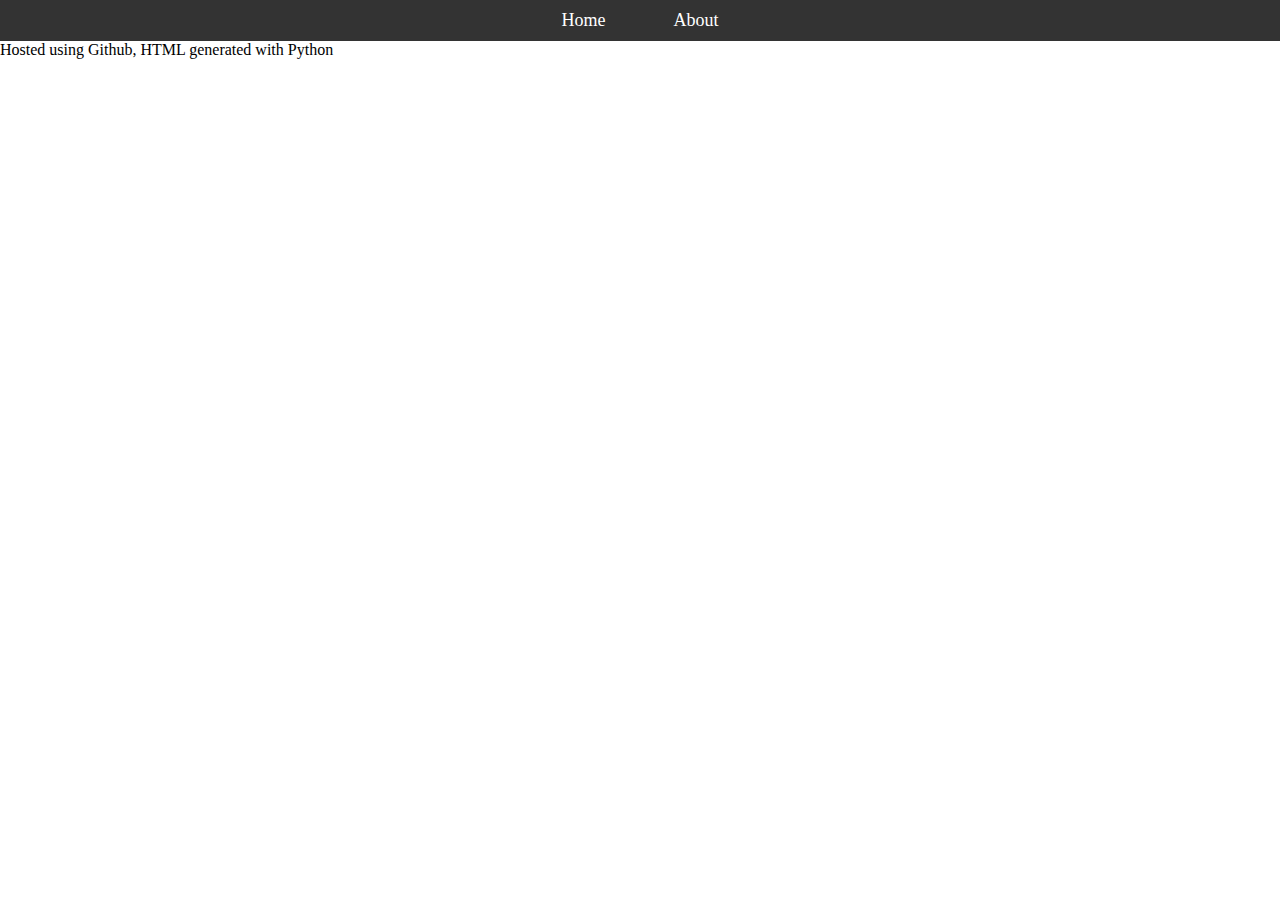
<file: about.html>
<!DOCTYPE html>
<html lang="en">

<head>
    <meta charset="UTF-8">
    <meta name="viewport" content="width=device-width, initial-scale=1.0">
    <link rel="stylesheet" href="style.css">
    <title>Jordtsro</title>
</head>

<body>
    <nav class="navbar">
        <ul>
            <li><a href="index.html">Home</a></li>
            <li><a href="about.html">About</a></li>
        </ul>
    </nav>
    <div>
        <p>Hosted using Github, HTML generated with Python</p>
    </div>
</body>

</html>
</file>
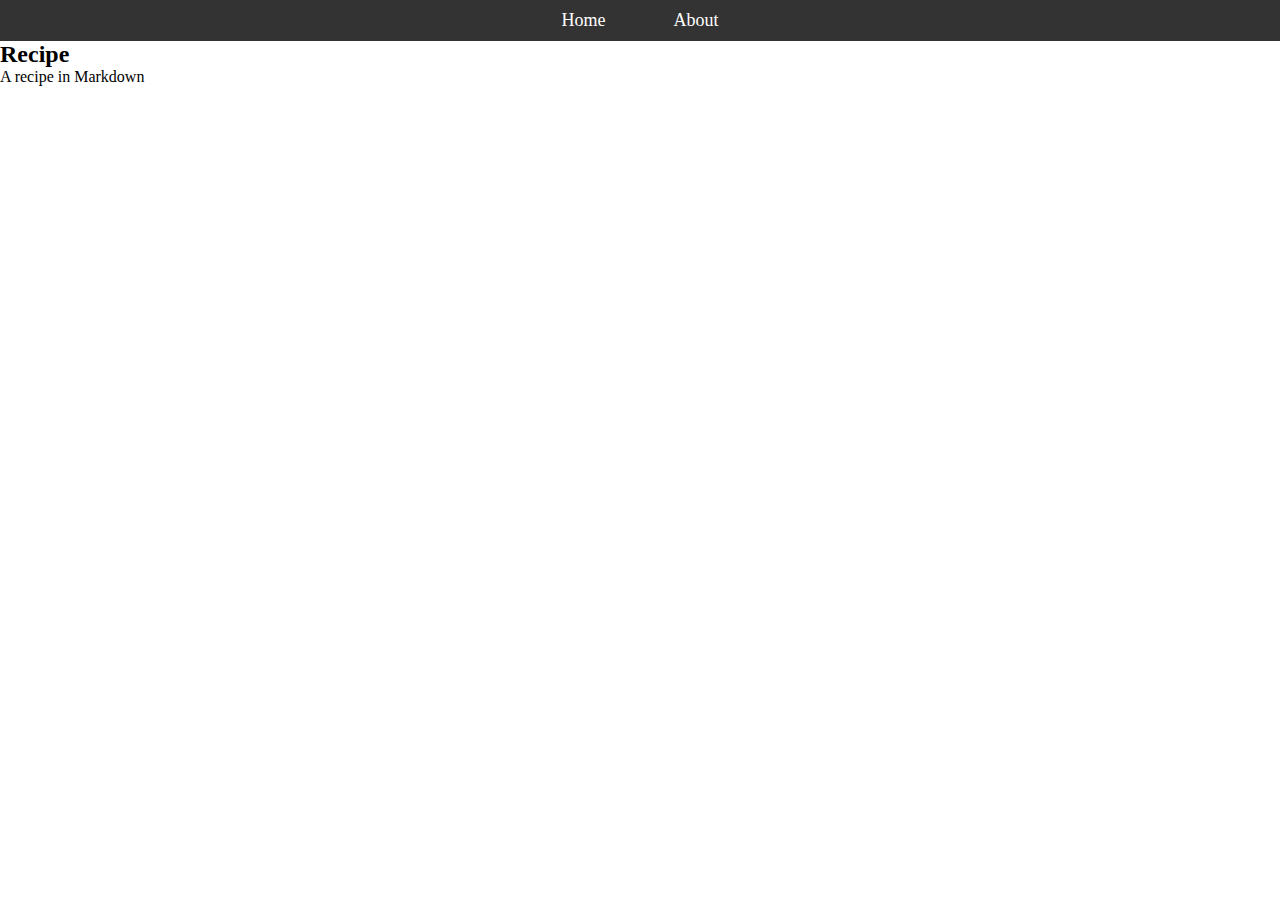
<file: recipes/a_third_recipe.html>
<!DOCTYPE html>
<html lang="en">

<head>
    <meta charset="UTF-8">
    <meta name="viewport" content="width=device-width, initial-scale=1.0">
    <link rel="stylesheet" href="../style.css">
    <title>Jordtsro</title>
</head>

<body>
    <nav class="navbar">
        <ul>
            <li><a href="../index.html">Home</a></li>
            <li><a href="../about.html">About</a></li>
        </ul>
    </nav>
    <div>
        <h2>Recipe</h2>
<p>A recipe in Markdown</p>
    </div>
</body>

</html>
</file>
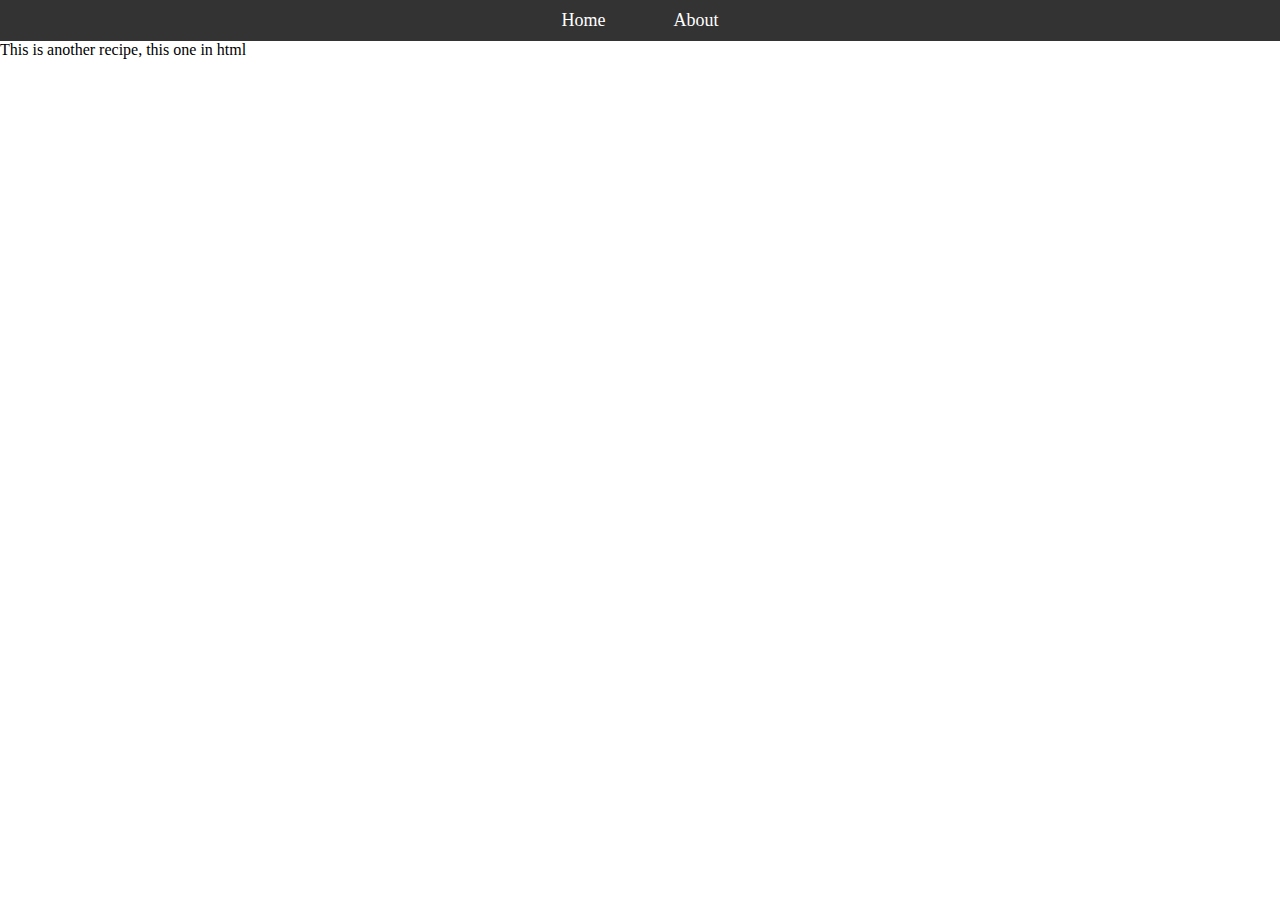
<file: recipes/some_other_recipe.html>
<!DOCTYPE html>
<html lang="en">

<head>
    <meta charset="UTF-8">
    <meta name="viewport" content="width=device-width, initial-scale=1.0">
    <link rel="stylesheet" href="../style.css">
    <title>Jordtsro</title>
</head>

<body>
    <nav class="navbar">
        <ul>
            <li><a href="../index.html">Home</a></li>
            <li><a href="../about.html">About</a></li>
        </ul>
    </nav>
    <div>
        <p>
    This is another recipe, this one in html
</p>
    </div>
</body>

</html>
</file>
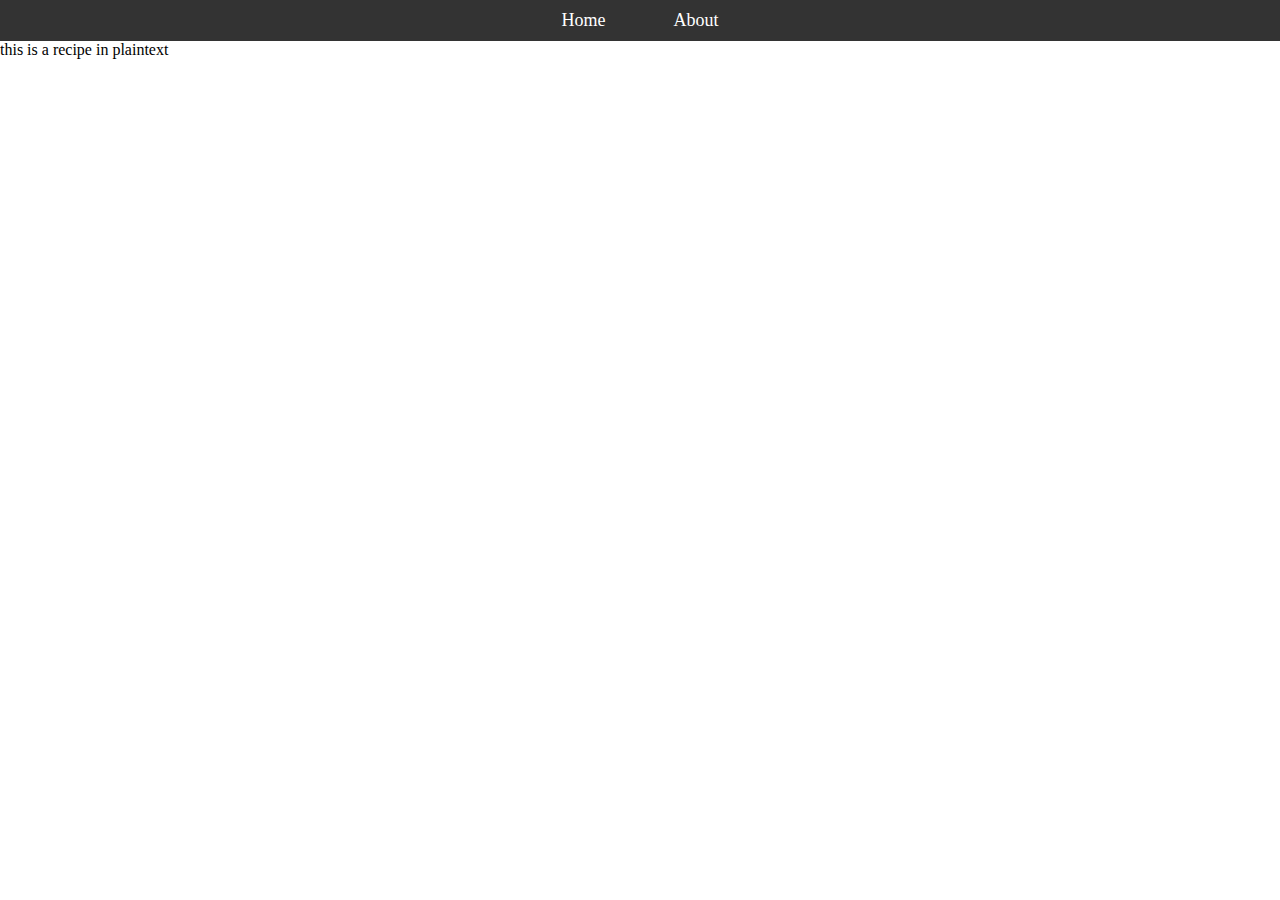
<file: recipes/some_recipe.html>
<!DOCTYPE html>
<html lang="en">

<head>
    <meta charset="UTF-8">
    <meta name="viewport" content="width=device-width, initial-scale=1.0">
    <link rel="stylesheet" href="../style.css">
    <title>Jordtsro</title>
</head>

<body>
    <nav class="navbar">
        <ul>
            <li><a href="../index.html">Home</a></li>
            <li><a href="../about.html">About</a></li>
        </ul>
    </nav>
    <div>
        this is a recipe in plaintext
    </div>
</body>

</html>
</file>
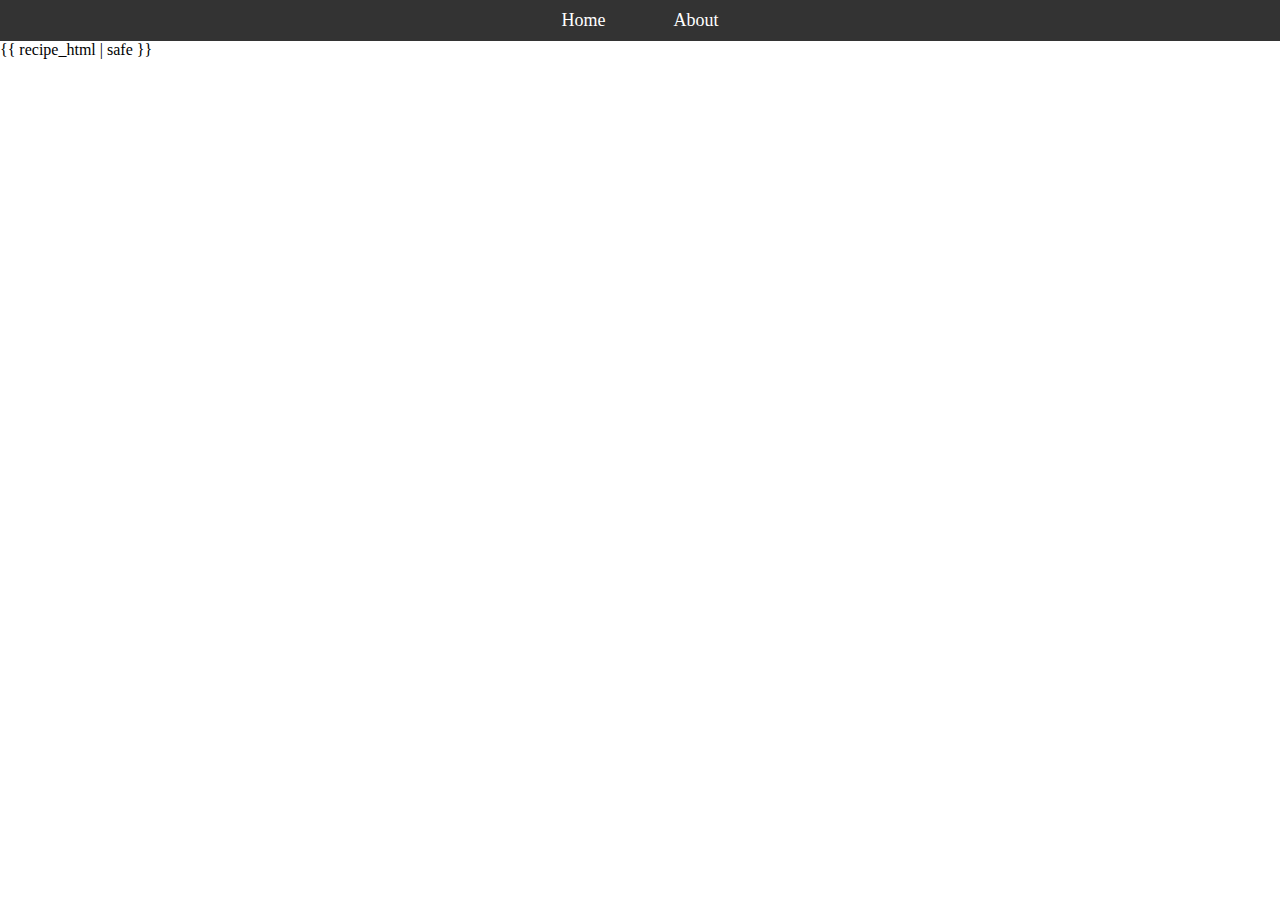
<file: templates/recipe.html>
<!DOCTYPE html>
<html lang="en">

<head>
    <meta charset="UTF-8">
    <meta name="viewport" content="width=device-width, initial-scale=1.0">
    <link rel="stylesheet" href="../style.css">
    <title>Jordtsro</title>
</head>

<body>
    <nav class="navbar">
        <ul>
            <li><a href="../index.html">Home</a></li>
            <li><a href="../about.html">About</a></li>
        </ul>
    </nav>
    <div>
        {{ recipe_html | safe }}
    </div>
</body>

</html>
</file>
<file: style.css>
/* Reset margin and padding */
* {
    margin: 0;
    padding: 0;
    box-sizing: border-box;
  }
  
  /* Style the navbar */
  .navbar {
    background-color: #333;
    padding: 10px 0;
    text-align: center;
  }
  
  /* Style the navbar links */
  .navbar ul {
    list-style: none;
  }
  
  .navbar ul li {
    display: inline-block;
    margin: 0 20px;
  }
  
  .navbar ul li a {
    text-decoration: none;
    color: white;
    font-size: 18px;
    padding: 8px 12px;
    transition: background-color 0.3s;
  }
  
  /* Change link background on hover */
  .navbar ul li a:hover {
    background-color: #555;
    border-radius: 4px;
  }
</file>
